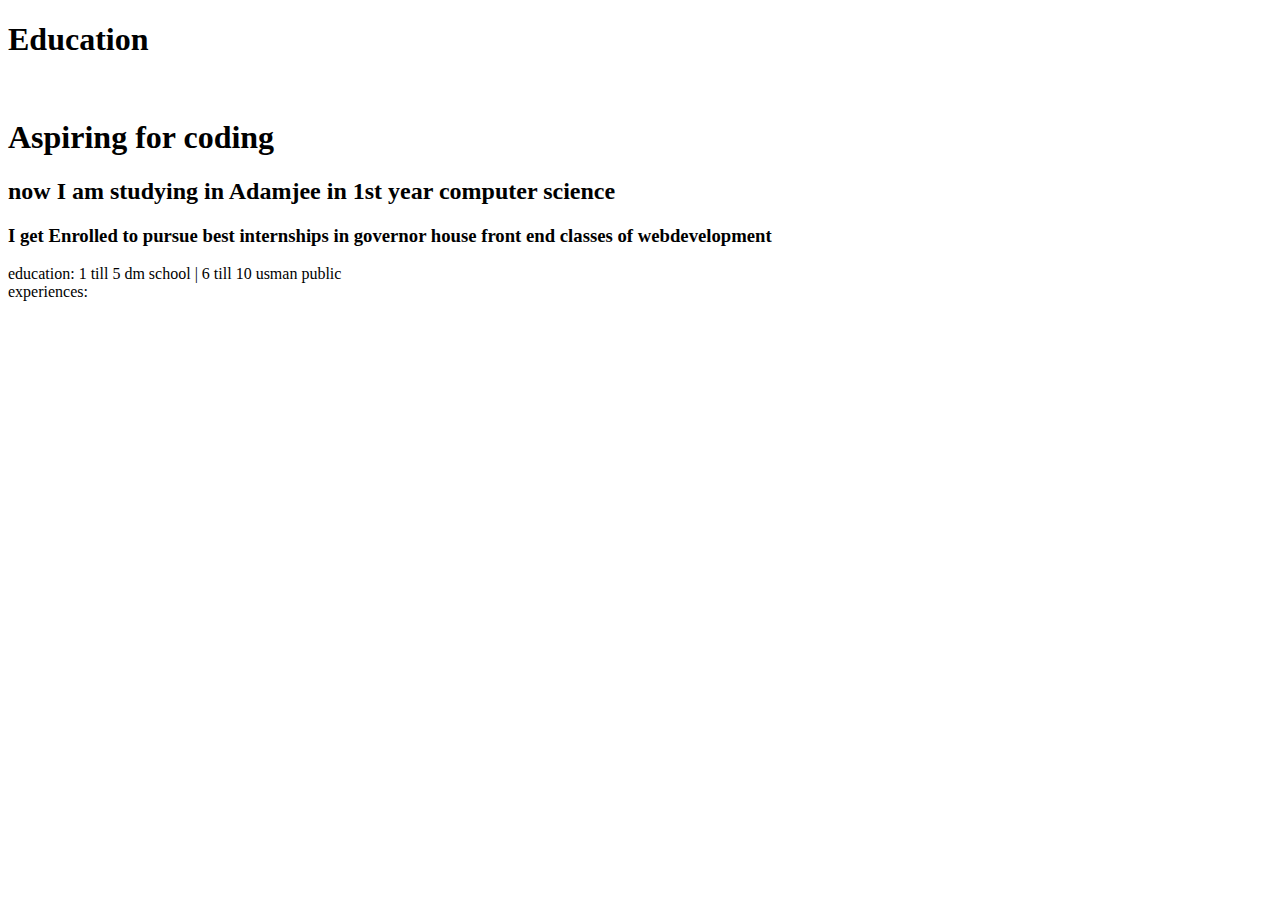
<file: education.html>
<!DOCTYPE html>
<html lang="en">
<head>
    <meta charset="UTF-8">
    <meta name="viewport" content="width=device-width, initial-scale=1.0">
    <title>developer education page</title>
</head>
<body>
    <div>
    <h1>Education</h1>
    <div>
    <br>
    <h1>Aspiring for coding</h1>
    <h2>now I am studying in Adamjee in 1st year computer science</h2>
    <h3>I get Enrolled to pursue best internships in governor house front end classes of webdevelopment </h3>
<main>
    <section>education: 1 till 5 dm school | 6 till 10 usman public</section>
    <section>experiences:</section>
</main>
</body>
</html>
</file>
